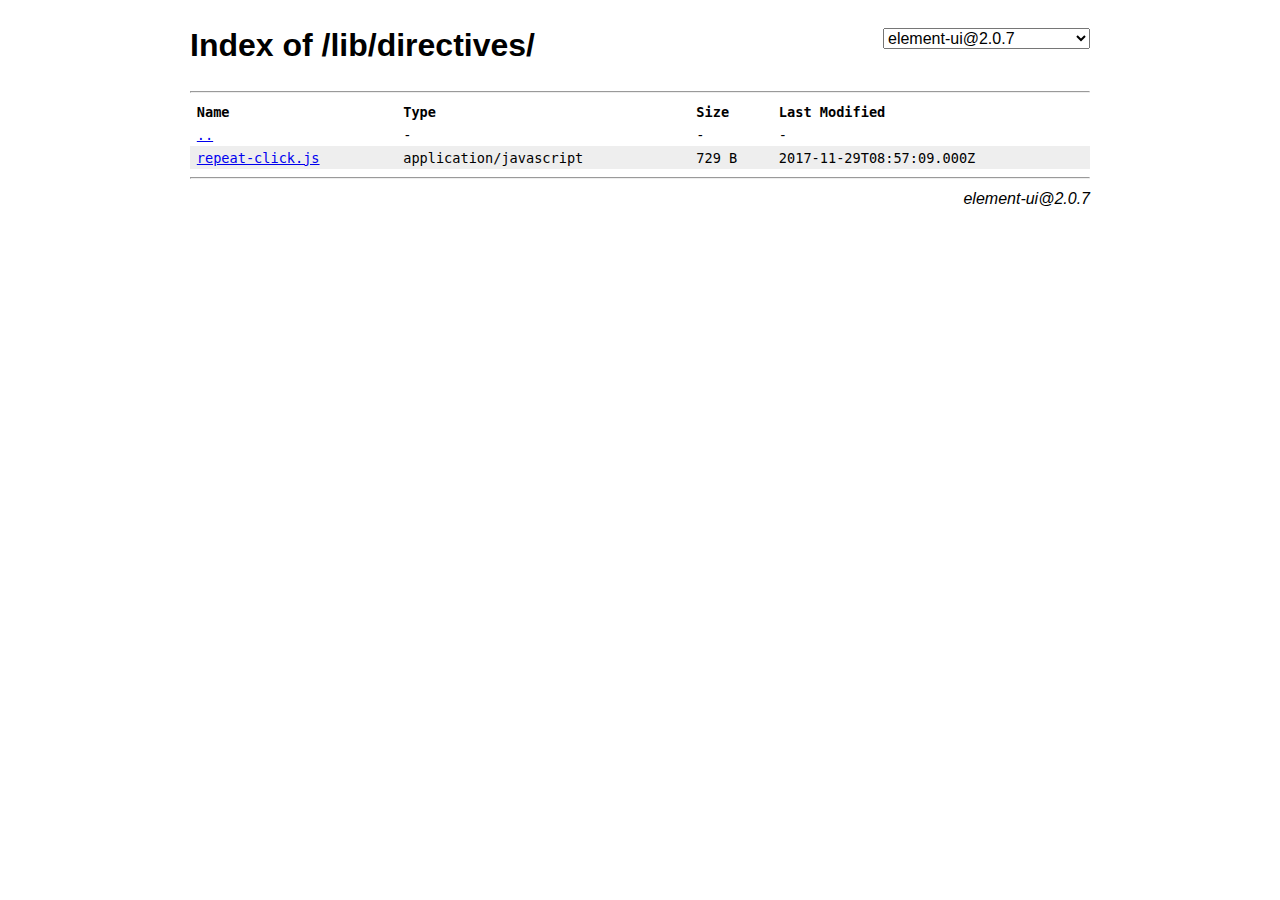
<file: static/js/element-ui/directives/index.html>
<!DOCTYPE html><html><head><meta charset="utf-8"/><title>Index of /lib/directives/</title><style>body{font-size:16px;font-family:-apple-system,BlinkMacSystemFont,"Segoe UI",Roboto,Helvetica,Arial,sans-serif;line-height:1.5;padding:0 10px 5px}table{width:100%;border-collapse:collapse;font:.85em Monaco,monospace}tr.even{background-color:#eee}th{text-align:left}td,th{padding:.25em .5em}.content-wrapper{max-width:900px;margin:0 auto}.version-wrapper{line-height:2.25em;float:right}#version{font-size:1em}address{text-align:right}</style></head><body><div class="content-wrapper"><div class="version-wrapper"><select id="version"><option value="0.1.0">element-ui@0.1.0</option><option value="0.1.1">element-ui@0.1.1</option><option value="0.1.2">element-ui@0.1.2</option><option value="0.1.3">element-ui@0.1.3</option><option value="0.1.4">element-ui@0.1.4</option><option value="0.1.5">element-ui@0.1.5</option><option value="0.1.6">element-ui@0.1.6</option><option value="0.1.7">element-ui@0.1.7</option><option value="0.1.8">element-ui@0.1.8</option><option value="0.1.9">element-ui@0.1.9</option><option value="0.2.0">element-ui@0.2.0</option><option value="0.2.1">element-ui@0.2.1</option><option value="0.2.2">element-ui@0.2.2</option><option value="0.2.3">element-ui@0.2.3</option><option value="0.2.4">element-ui@0.2.4</option><option value="0.2.5">element-ui@0.2.5</option><option value="0.2.6">element-ui@0.2.6</option><option value="1.0.0-rc.1">element-ui@1.0.0-rc.1</option><option value="1.0.0-rc.2">element-ui@1.0.0-rc.2</option><option value="1.0.0-rc.3">element-ui@1.0.0-rc.3</option><option value="1.0.0-rc.4">element-ui@1.0.0-rc.4</option><option value="1.0.0-rc.5">element-ui@1.0.0-rc.5</option><option value="1.0.0-rc.6">element-ui@1.0.0-rc.6</option><option value="1.0.0-rc.7">element-ui@1.0.0-rc.7</option><option value="1.0.0-rc.8">element-ui@1.0.0-rc.8</option><option value="1.0.0-rc.9">element-ui@1.0.0-rc.9</option><option value="1.0.0">element-ui@1.0.0</option><option value="1.0.1">element-ui@1.0.1</option><option value="1.0.2">element-ui@1.0.2</option><option value="1.0.3">element-ui@1.0.3</option><option value="1.0.4">element-ui@1.0.4</option><option value="1.0.5">element-ui@1.0.5</option><option value="1.0.6">element-ui@1.0.6</option><option value="1.0.7">element-ui@1.0.7</option><option value="1.0.8">element-ui@1.0.8</option><option value="1.0.9">element-ui@1.0.9</option><option value="1.1.0">element-ui@1.1.0</option><option value="1.1.1">element-ui@1.1.1</option><option value="1.1.2">element-ui@1.1.2</option><option value="1.1.3">element-ui@1.1.3</option><option value="1.1.4">element-ui@1.1.4</option><option value="1.1.5">element-ui@1.1.5</option><option value="1.1.6">element-ui@1.1.6</option><option value="1.2.0">element-ui@1.2.0</option><option value="1.2.1">element-ui@1.2.1</option><option value="1.2.2">element-ui@1.2.2</option><option value="1.2.3">element-ui@1.2.3</option><option value="1.2.4">element-ui@1.2.4</option><option value="1.2.5">element-ui@1.2.5</option><option value="1.2.6">element-ui@1.2.6</option><option value="1.2.7">element-ui@1.2.7</option><option value="1.2.8">element-ui@1.2.8</option><option value="1.2.9">element-ui@1.2.9</option><option value="1.3.0-beta.2">element-ui@1.3.0-beta.2</option><option value="1.3.0-beta.3">element-ui@1.3.0-beta.3</option><option value="1.3.0">element-ui@1.3.0</option><option value="1.3.1">element-ui@1.3.1</option><option value="1.3.2">element-ui@1.3.2</option><option value="1.3.3">element-ui@1.3.3</option><option value="1.3.4">element-ui@1.3.4</option><option value="1.3.5">element-ui@1.3.5</option><option value="1.3.6">element-ui@1.3.6</option><option value="1.3.7">element-ui@1.3.7</option><option value="1.4.0-beta.1">element-ui@1.4.0-beta.1</option><option value="1.4.0">element-ui@1.4.0</option><option value="1.4.1">element-ui@1.4.1</option><option value="1.4.2">element-ui@1.4.2</option><option value="1.4.3">element-ui@1.4.3</option><option value="1.4.4">element-ui@1.4.4</option><option value="1.4.5">element-ui@1.4.5</option><option value="1.4.6">element-ui@1.4.6</option><option value="1.4.7">element-ui@1.4.7</option><option value="1.4.8">element-ui@1.4.8</option><option value="1.4.9">element-ui@1.4.9</option><option value="1.4.10">element-ui@1.4.10</option><option value="1.4.11">element-ui@1.4.11</option><option value="1.4.12">element-ui@1.4.12</option><option value="2.0.0-alpha.1">element-ui@2.0.0-alpha.1</option><option value="2.0.0-alpha.2">element-ui@2.0.0-alpha.2</option><option value="2.0.0-alpha.3">element-ui@2.0.0-alpha.3</option><option value="2.0.0-beta.1">element-ui@2.0.0-beta.1</option><option value="2.0.0-rc.1">element-ui@2.0.0-rc.1</option><option value="2.0.0">element-ui@2.0.0</option><option value="2.0.1">element-ui@2.0.1</option><option value="2.0.2">element-ui@2.0.2</option><option value="2.0.3">element-ui@2.0.3</option><option value="2.0.4">element-ui@2.0.4</option><option value="2.0.5">element-ui@2.0.5</option><option value="2.0.6">element-ui@2.0.6</option><option selected="" value="2.0.7">element-ui@2.0.7</option></select></div><h1>Index of /lib/directives/</h1><script>
var s = document.getElementById('version'), v = s.value
s.onchange = function () {
  window.location.href = window.location.href.replace('@' + v, '@' + s.value)
}
</script><hr/><table><thead><tr><th>Name</th><th>Type</th><th>Size</th><th>Last Modified</th></tr></thead><tbody><tr class="odd"><td><a title="Parent directory" href="../">..</a></td><td>-</td><td>-</td><td>-</td></tr><tr class="even"><td><a title="repeat-click.js" href="repeat-click.js">repeat-click.js</a></td><td>application/javascript</td><td>729 B</td><td>2017-11-29T08:57:09.000Z</td></tr></tbody></table><hr/><address>element-ui@2.0.7</address></div></body></html>
</file>
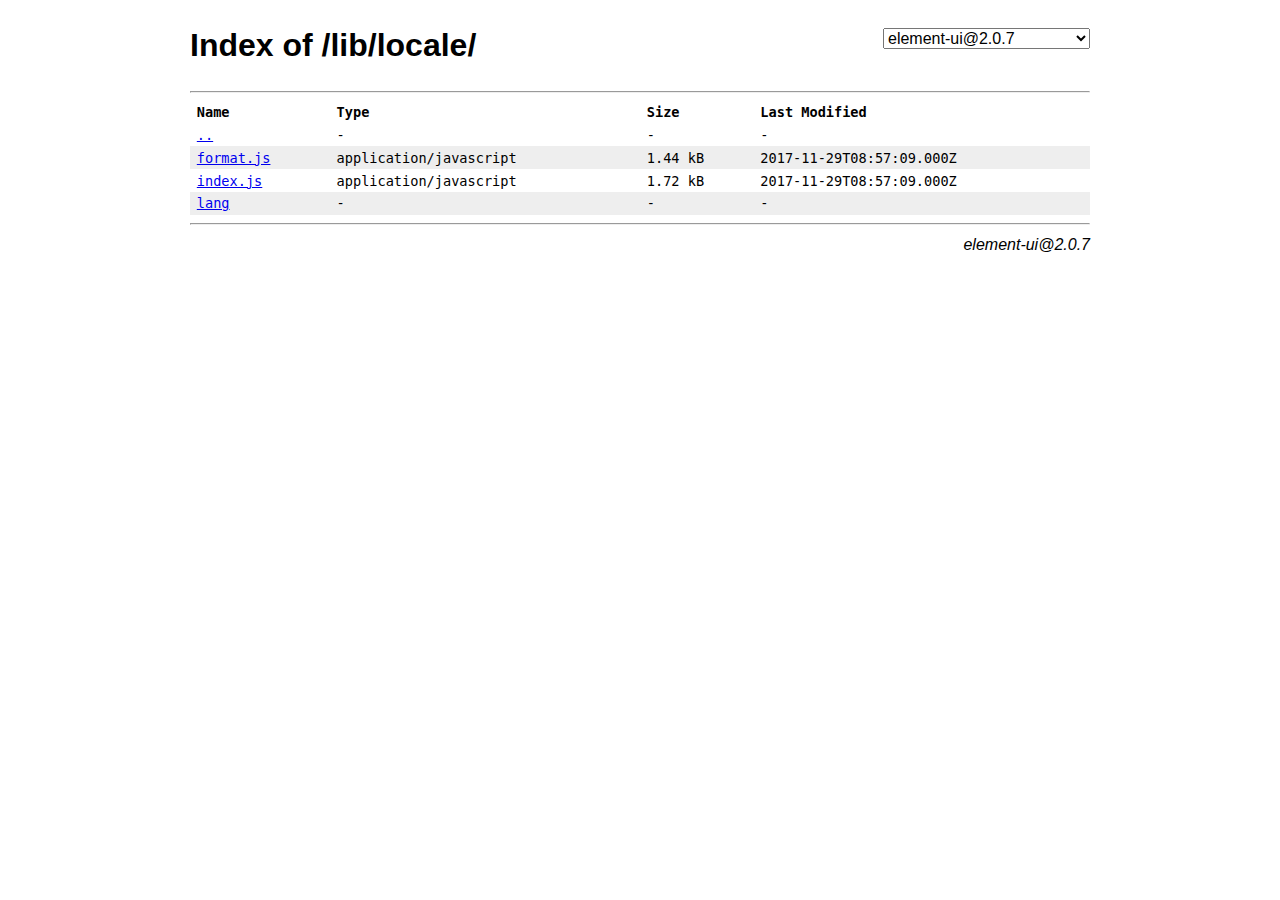
<file: static/js/element-ui/locale/index.html>
<!DOCTYPE html><html><head><meta charset="utf-8"/><title>Index of /lib/locale/</title><style>body{font-size:16px;font-family:-apple-system,BlinkMacSystemFont,"Segoe UI",Roboto,Helvetica,Arial,sans-serif;line-height:1.5;padding:0 10px 5px}table{width:100%;border-collapse:collapse;font:.85em Monaco,monospace}tr.even{background-color:#eee}th{text-align:left}td,th{padding:.25em .5em}.content-wrapper{max-width:900px;margin:0 auto}.version-wrapper{line-height:2.25em;float:right}#version{font-size:1em}address{text-align:right}</style></head><body><div class="content-wrapper"><div class="version-wrapper"><select id="version"><option value="0.1.0">element-ui@0.1.0</option><option value="0.1.1">element-ui@0.1.1</option><option value="0.1.2">element-ui@0.1.2</option><option value="0.1.3">element-ui@0.1.3</option><option value="0.1.4">element-ui@0.1.4</option><option value="0.1.5">element-ui@0.1.5</option><option value="0.1.6">element-ui@0.1.6</option><option value="0.1.7">element-ui@0.1.7</option><option value="0.1.8">element-ui@0.1.8</option><option value="0.1.9">element-ui@0.1.9</option><option value="0.2.0">element-ui@0.2.0</option><option value="0.2.1">element-ui@0.2.1</option><option value="0.2.2">element-ui@0.2.2</option><option value="0.2.3">element-ui@0.2.3</option><option value="0.2.4">element-ui@0.2.4</option><option value="0.2.5">element-ui@0.2.5</option><option value="0.2.6">element-ui@0.2.6</option><option value="1.0.0-rc.1">element-ui@1.0.0-rc.1</option><option value="1.0.0-rc.2">element-ui@1.0.0-rc.2</option><option value="1.0.0-rc.3">element-ui@1.0.0-rc.3</option><option value="1.0.0-rc.4">element-ui@1.0.0-rc.4</option><option value="1.0.0-rc.5">element-ui@1.0.0-rc.5</option><option value="1.0.0-rc.6">element-ui@1.0.0-rc.6</option><option value="1.0.0-rc.7">element-ui@1.0.0-rc.7</option><option value="1.0.0-rc.8">element-ui@1.0.0-rc.8</option><option value="1.0.0-rc.9">element-ui@1.0.0-rc.9</option><option value="1.0.0">element-ui@1.0.0</option><option value="1.0.1">element-ui@1.0.1</option><option value="1.0.2">element-ui@1.0.2</option><option value="1.0.3">element-ui@1.0.3</option><option value="1.0.4">element-ui@1.0.4</option><option value="1.0.5">element-ui@1.0.5</option><option value="1.0.6">element-ui@1.0.6</option><option value="1.0.7">element-ui@1.0.7</option><option value="1.0.8">element-ui@1.0.8</option><option value="1.0.9">element-ui@1.0.9</option><option value="1.1.0">element-ui@1.1.0</option><option value="1.1.1">element-ui@1.1.1</option><option value="1.1.2">element-ui@1.1.2</option><option value="1.1.3">element-ui@1.1.3</option><option value="1.1.4">element-ui@1.1.4</option><option value="1.1.5">element-ui@1.1.5</option><option value="1.1.6">element-ui@1.1.6</option><option value="1.2.0">element-ui@1.2.0</option><option value="1.2.1">element-ui@1.2.1</option><option value="1.2.2">element-ui@1.2.2</option><option value="1.2.3">element-ui@1.2.3</option><option value="1.2.4">element-ui@1.2.4</option><option value="1.2.5">element-ui@1.2.5</option><option value="1.2.6">element-ui@1.2.6</option><option value="1.2.7">element-ui@1.2.7</option><option value="1.2.8">element-ui@1.2.8</option><option value="1.2.9">element-ui@1.2.9</option><option value="1.3.0-beta.2">element-ui@1.3.0-beta.2</option><option value="1.3.0-beta.3">element-ui@1.3.0-beta.3</option><option value="1.3.0">element-ui@1.3.0</option><option value="1.3.1">element-ui@1.3.1</option><option value="1.3.2">element-ui@1.3.2</option><option value="1.3.3">element-ui@1.3.3</option><option value="1.3.4">element-ui@1.3.4</option><option value="1.3.5">element-ui@1.3.5</option><option value="1.3.6">element-ui@1.3.6</option><option value="1.3.7">element-ui@1.3.7</option><option value="1.4.0-beta.1">element-ui@1.4.0-beta.1</option><option value="1.4.0">element-ui@1.4.0</option><option value="1.4.1">element-ui@1.4.1</option><option value="1.4.2">element-ui@1.4.2</option><option value="1.4.3">element-ui@1.4.3</option><option value="1.4.4">element-ui@1.4.4</option><option value="1.4.5">element-ui@1.4.5</option><option value="1.4.6">element-ui@1.4.6</option><option value="1.4.7">element-ui@1.4.7</option><option value="1.4.8">element-ui@1.4.8</option><option value="1.4.9">element-ui@1.4.9</option><option value="1.4.10">element-ui@1.4.10</option><option value="1.4.11">element-ui@1.4.11</option><option value="1.4.12">element-ui@1.4.12</option><option value="2.0.0-alpha.1">element-ui@2.0.0-alpha.1</option><option value="2.0.0-alpha.2">element-ui@2.0.0-alpha.2</option><option value="2.0.0-alpha.3">element-ui@2.0.0-alpha.3</option><option value="2.0.0-beta.1">element-ui@2.0.0-beta.1</option><option value="2.0.0-rc.1">element-ui@2.0.0-rc.1</option><option value="2.0.0">element-ui@2.0.0</option><option value="2.0.1">element-ui@2.0.1</option><option value="2.0.2">element-ui@2.0.2</option><option value="2.0.3">element-ui@2.0.3</option><option value="2.0.4">element-ui@2.0.4</option><option value="2.0.5">element-ui@2.0.5</option><option value="2.0.6">element-ui@2.0.6</option><option selected="" value="2.0.7">element-ui@2.0.7</option></select></div><h1>Index of /lib/locale/</h1><script>
var s = document.getElementById('version'), v = s.value
s.onchange = function () {
  window.location.href = window.location.href.replace('@' + v, '@' + s.value)
}
</script><hr/><table><thead><tr><th>Name</th><th>Type</th><th>Size</th><th>Last Modified</th></tr></thead><tbody><tr class="odd"><td><a title="Parent directory" href="../">..</a></td><td>-</td><td>-</td><td>-</td></tr><tr class="even"><td><a title="format.js" href="format.js">format.js</a></td><td>application/javascript</td><td>1.44 kB</td><td>2017-11-29T08:57:09.000Z</td></tr><tr class="odd"><td><a title="index.js" href="index.js">index.js</a></td><td>application/javascript</td><td>1.72 kB</td><td>2017-11-29T08:57:09.000Z</td></tr><tr class="even"><td><a title="lang" href="lang/">lang</a></td><td>-</td><td>-</td><td>-</td></tr></tbody></table><hr/><address>element-ui@2.0.7</address></div></body></html>
</file>
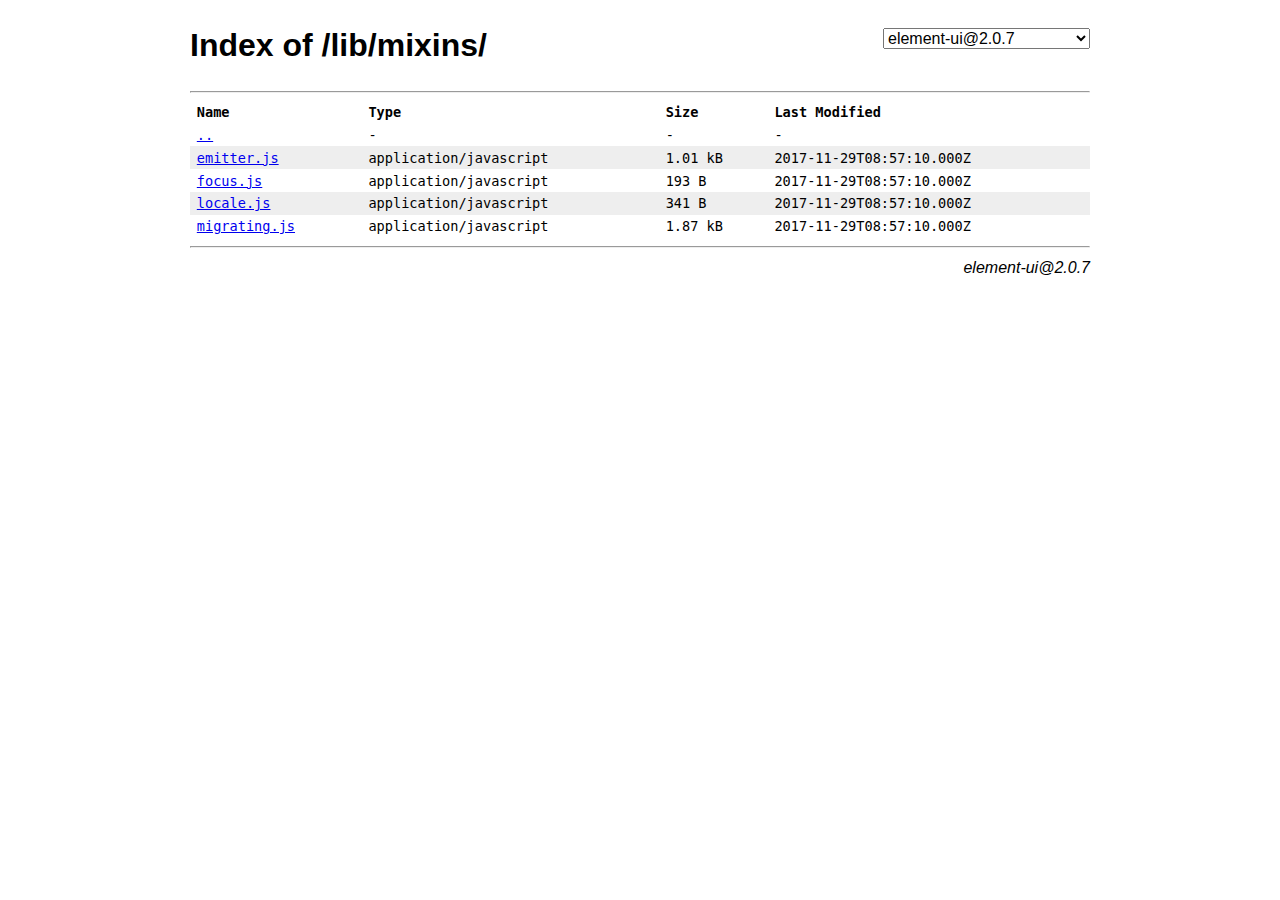
<file: static/js/element-ui/mixins/index.html>
<!DOCTYPE html><html><head><meta charset="utf-8"/><title>Index of /lib/mixins/</title><style>body{font-size:16px;font-family:-apple-system,BlinkMacSystemFont,"Segoe UI",Roboto,Helvetica,Arial,sans-serif;line-height:1.5;padding:0 10px 5px}table{width:100%;border-collapse:collapse;font:.85em Monaco,monospace}tr.even{background-color:#eee}th{text-align:left}td,th{padding:.25em .5em}.content-wrapper{max-width:900px;margin:0 auto}.version-wrapper{line-height:2.25em;float:right}#version{font-size:1em}address{text-align:right}</style></head><body><div class="content-wrapper"><div class="version-wrapper"><select id="version"><option value="0.1.0">element-ui@0.1.0</option><option value="0.1.1">element-ui@0.1.1</option><option value="0.1.2">element-ui@0.1.2</option><option value="0.1.3">element-ui@0.1.3</option><option value="0.1.4">element-ui@0.1.4</option><option value="0.1.5">element-ui@0.1.5</option><option value="0.1.6">element-ui@0.1.6</option><option value="0.1.7">element-ui@0.1.7</option><option value="0.1.8">element-ui@0.1.8</option><option value="0.1.9">element-ui@0.1.9</option><option value="0.2.0">element-ui@0.2.0</option><option value="0.2.1">element-ui@0.2.1</option><option value="0.2.2">element-ui@0.2.2</option><option value="0.2.3">element-ui@0.2.3</option><option value="0.2.4">element-ui@0.2.4</option><option value="0.2.5">element-ui@0.2.5</option><option value="0.2.6">element-ui@0.2.6</option><option value="1.0.0-rc.1">element-ui@1.0.0-rc.1</option><option value="1.0.0-rc.2">element-ui@1.0.0-rc.2</option><option value="1.0.0-rc.3">element-ui@1.0.0-rc.3</option><option value="1.0.0-rc.4">element-ui@1.0.0-rc.4</option><option value="1.0.0-rc.5">element-ui@1.0.0-rc.5</option><option value="1.0.0-rc.6">element-ui@1.0.0-rc.6</option><option value="1.0.0-rc.7">element-ui@1.0.0-rc.7</option><option value="1.0.0-rc.8">element-ui@1.0.0-rc.8</option><option value="1.0.0-rc.9">element-ui@1.0.0-rc.9</option><option value="1.0.0">element-ui@1.0.0</option><option value="1.0.1">element-ui@1.0.1</option><option value="1.0.2">element-ui@1.0.2</option><option value="1.0.3">element-ui@1.0.3</option><option value="1.0.4">element-ui@1.0.4</option><option value="1.0.5">element-ui@1.0.5</option><option value="1.0.6">element-ui@1.0.6</option><option value="1.0.7">element-ui@1.0.7</option><option value="1.0.8">element-ui@1.0.8</option><option value="1.0.9">element-ui@1.0.9</option><option value="1.1.0">element-ui@1.1.0</option><option value="1.1.1">element-ui@1.1.1</option><option value="1.1.2">element-ui@1.1.2</option><option value="1.1.3">element-ui@1.1.3</option><option value="1.1.4">element-ui@1.1.4</option><option value="1.1.5">element-ui@1.1.5</option><option value="1.1.6">element-ui@1.1.6</option><option value="1.2.0">element-ui@1.2.0</option><option value="1.2.1">element-ui@1.2.1</option><option value="1.2.2">element-ui@1.2.2</option><option value="1.2.3">element-ui@1.2.3</option><option value="1.2.4">element-ui@1.2.4</option><option value="1.2.5">element-ui@1.2.5</option><option value="1.2.6">element-ui@1.2.6</option><option value="1.2.7">element-ui@1.2.7</option><option value="1.2.8">element-ui@1.2.8</option><option value="1.2.9">element-ui@1.2.9</option><option value="1.3.0-beta.2">element-ui@1.3.0-beta.2</option><option value="1.3.0-beta.3">element-ui@1.3.0-beta.3</option><option value="1.3.0">element-ui@1.3.0</option><option value="1.3.1">element-ui@1.3.1</option><option value="1.3.2">element-ui@1.3.2</option><option value="1.3.3">element-ui@1.3.3</option><option value="1.3.4">element-ui@1.3.4</option><option value="1.3.5">element-ui@1.3.5</option><option value="1.3.6">element-ui@1.3.6</option><option value="1.3.7">element-ui@1.3.7</option><option value="1.4.0-beta.1">element-ui@1.4.0-beta.1</option><option value="1.4.0">element-ui@1.4.0</option><option value="1.4.1">element-ui@1.4.1</option><option value="1.4.2">element-ui@1.4.2</option><option value="1.4.3">element-ui@1.4.3</option><option value="1.4.4">element-ui@1.4.4</option><option value="1.4.5">element-ui@1.4.5</option><option value="1.4.6">element-ui@1.4.6</option><option value="1.4.7">element-ui@1.4.7</option><option value="1.4.8">element-ui@1.4.8</option><option value="1.4.9">element-ui@1.4.9</option><option value="1.4.10">element-ui@1.4.10</option><option value="1.4.11">element-ui@1.4.11</option><option value="1.4.12">element-ui@1.4.12</option><option value="2.0.0-alpha.1">element-ui@2.0.0-alpha.1</option><option value="2.0.0-alpha.2">element-ui@2.0.0-alpha.2</option><option value="2.0.0-alpha.3">element-ui@2.0.0-alpha.3</option><option value="2.0.0-beta.1">element-ui@2.0.0-beta.1</option><option value="2.0.0-rc.1">element-ui@2.0.0-rc.1</option><option value="2.0.0">element-ui@2.0.0</option><option value="2.0.1">element-ui@2.0.1</option><option value="2.0.2">element-ui@2.0.2</option><option value="2.0.3">element-ui@2.0.3</option><option value="2.0.4">element-ui@2.0.4</option><option value="2.0.5">element-ui@2.0.5</option><option value="2.0.6">element-ui@2.0.6</option><option selected="" value="2.0.7">element-ui@2.0.7</option></select></div><h1>Index of /lib/mixins/</h1><script>
var s = document.getElementById('version'), v = s.value
s.onchange = function () {
  window.location.href = window.location.href.replace('@' + v, '@' + s.value)
}
</script><hr/><table><thead><tr><th>Name</th><th>Type</th><th>Size</th><th>Last Modified</th></tr></thead><tbody><tr class="odd"><td><a title="Parent directory" href="../">..</a></td><td>-</td><td>-</td><td>-</td></tr><tr class="even"><td><a title="emitter.js" href="emitter.js">emitter.js</a></td><td>application/javascript</td><td>1.01 kB</td><td>2017-11-29T08:57:10.000Z</td></tr><tr class="odd"><td><a title="focus.js" href="focus.js">focus.js</a></td><td>application/javascript</td><td>193 B</td><td>2017-11-29T08:57:10.000Z</td></tr><tr class="even"><td><a title="locale.js" href="locale.js">locale.js</a></td><td>application/javascript</td><td>341 B</td><td>2017-11-29T08:57:10.000Z</td></tr><tr class="odd"><td><a title="migrating.js" href="migrating.js">migrating.js</a></td><td>application/javascript</td><td>1.87 kB</td><td>2017-11-29T08:57:10.000Z</td></tr></tbody></table><hr/><address>element-ui@2.0.7</address></div></body></html>
</file>
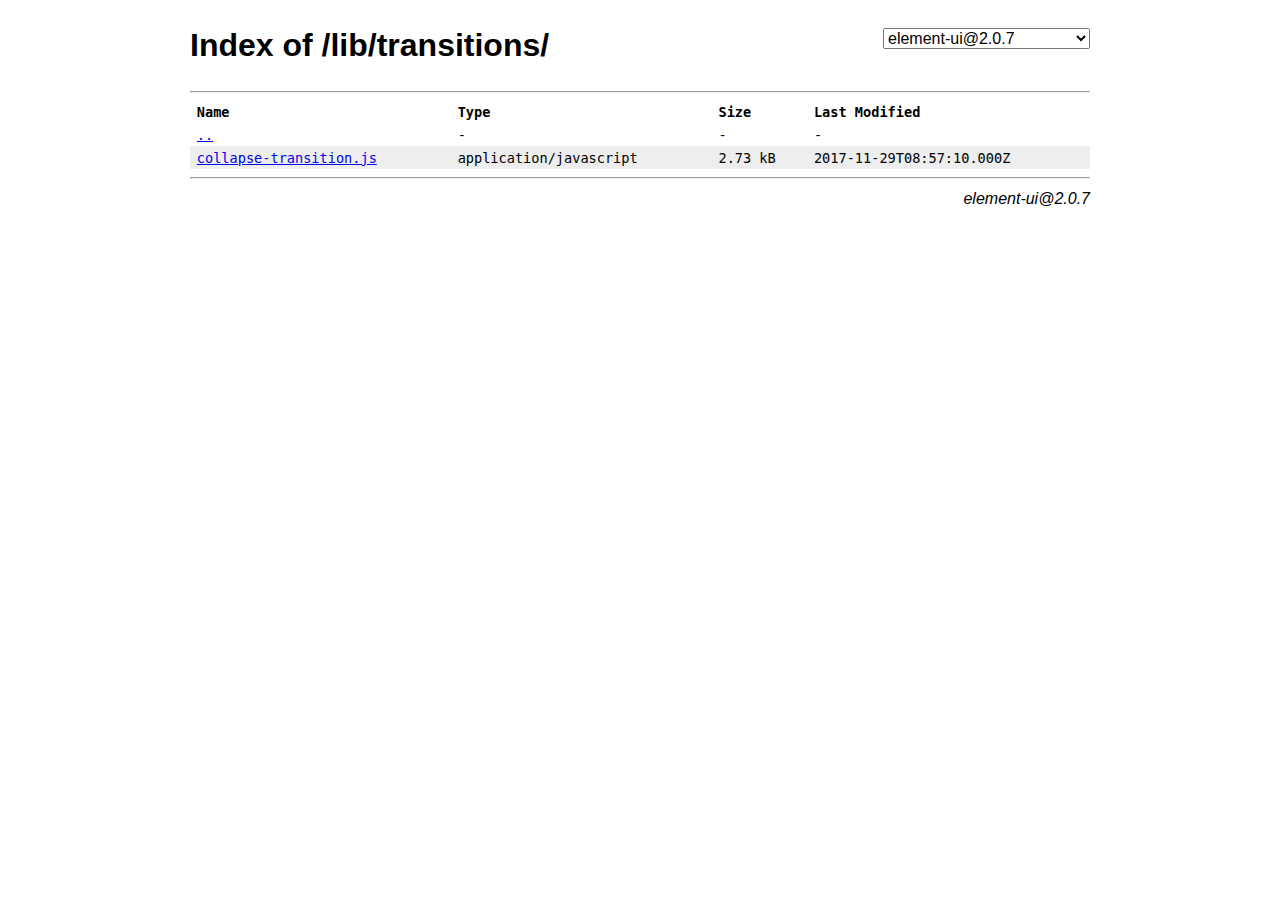
<file: static/js/element-ui/transitions/index.html>
<!DOCTYPE html><html><head><meta charset="utf-8"/><title>Index of /lib/transitions/</title><style>body{font-size:16px;font-family:-apple-system,BlinkMacSystemFont,"Segoe UI",Roboto,Helvetica,Arial,sans-serif;line-height:1.5;padding:0 10px 5px}table{width:100%;border-collapse:collapse;font:.85em Monaco,monospace}tr.even{background-color:#eee}th{text-align:left}td,th{padding:.25em .5em}.content-wrapper{max-width:900px;margin:0 auto}.version-wrapper{line-height:2.25em;float:right}#version{font-size:1em}address{text-align:right}</style></head><body><div class="content-wrapper"><div class="version-wrapper"><select id="version"><option value="0.1.0">element-ui@0.1.0</option><option value="0.1.1">element-ui@0.1.1</option><option value="0.1.2">element-ui@0.1.2</option><option value="0.1.3">element-ui@0.1.3</option><option value="0.1.4">element-ui@0.1.4</option><option value="0.1.5">element-ui@0.1.5</option><option value="0.1.6">element-ui@0.1.6</option><option value="0.1.7">element-ui@0.1.7</option><option value="0.1.8">element-ui@0.1.8</option><option value="0.1.9">element-ui@0.1.9</option><option value="0.2.0">element-ui@0.2.0</option><option value="0.2.1">element-ui@0.2.1</option><option value="0.2.2">element-ui@0.2.2</option><option value="0.2.3">element-ui@0.2.3</option><option value="0.2.4">element-ui@0.2.4</option><option value="0.2.5">element-ui@0.2.5</option><option value="0.2.6">element-ui@0.2.6</option><option value="1.0.0-rc.1">element-ui@1.0.0-rc.1</option><option value="1.0.0-rc.2">element-ui@1.0.0-rc.2</option><option value="1.0.0-rc.3">element-ui@1.0.0-rc.3</option><option value="1.0.0-rc.4">element-ui@1.0.0-rc.4</option><option value="1.0.0-rc.5">element-ui@1.0.0-rc.5</option><option value="1.0.0-rc.6">element-ui@1.0.0-rc.6</option><option value="1.0.0-rc.7">element-ui@1.0.0-rc.7</option><option value="1.0.0-rc.8">element-ui@1.0.0-rc.8</option><option value="1.0.0-rc.9">element-ui@1.0.0-rc.9</option><option value="1.0.0">element-ui@1.0.0</option><option value="1.0.1">element-ui@1.0.1</option><option value="1.0.2">element-ui@1.0.2</option><option value="1.0.3">element-ui@1.0.3</option><option value="1.0.4">element-ui@1.0.4</option><option value="1.0.5">element-ui@1.0.5</option><option value="1.0.6">element-ui@1.0.6</option><option value="1.0.7">element-ui@1.0.7</option><option value="1.0.8">element-ui@1.0.8</option><option value="1.0.9">element-ui@1.0.9</option><option value="1.1.0">element-ui@1.1.0</option><option value="1.1.1">element-ui@1.1.1</option><option value="1.1.2">element-ui@1.1.2</option><option value="1.1.3">element-ui@1.1.3</option><option value="1.1.4">element-ui@1.1.4</option><option value="1.1.5">element-ui@1.1.5</option><option value="1.1.6">element-ui@1.1.6</option><option value="1.2.0">element-ui@1.2.0</option><option value="1.2.1">element-ui@1.2.1</option><option value="1.2.2">element-ui@1.2.2</option><option value="1.2.3">element-ui@1.2.3</option><option value="1.2.4">element-ui@1.2.4</option><option value="1.2.5">element-ui@1.2.5</option><option value="1.2.6">element-ui@1.2.6</option><option value="1.2.7">element-ui@1.2.7</option><option value="1.2.8">element-ui@1.2.8</option><option value="1.2.9">element-ui@1.2.9</option><option value="1.3.0-beta.2">element-ui@1.3.0-beta.2</option><option value="1.3.0-beta.3">element-ui@1.3.0-beta.3</option><option value="1.3.0">element-ui@1.3.0</option><option value="1.3.1">element-ui@1.3.1</option><option value="1.3.2">element-ui@1.3.2</option><option value="1.3.3">element-ui@1.3.3</option><option value="1.3.4">element-ui@1.3.4</option><option value="1.3.5">element-ui@1.3.5</option><option value="1.3.6">element-ui@1.3.6</option><option value="1.3.7">element-ui@1.3.7</option><option value="1.4.0-beta.1">element-ui@1.4.0-beta.1</option><option value="1.4.0">element-ui@1.4.0</option><option value="1.4.1">element-ui@1.4.1</option><option value="1.4.2">element-ui@1.4.2</option><option value="1.4.3">element-ui@1.4.3</option><option value="1.4.4">element-ui@1.4.4</option><option value="1.4.5">element-ui@1.4.5</option><option value="1.4.6">element-ui@1.4.6</option><option value="1.4.7">element-ui@1.4.7</option><option value="1.4.8">element-ui@1.4.8</option><option value="1.4.9">element-ui@1.4.9</option><option value="1.4.10">element-ui@1.4.10</option><option value="1.4.11">element-ui@1.4.11</option><option value="1.4.12">element-ui@1.4.12</option><option value="2.0.0-alpha.1">element-ui@2.0.0-alpha.1</option><option value="2.0.0-alpha.2">element-ui@2.0.0-alpha.2</option><option value="2.0.0-alpha.3">element-ui@2.0.0-alpha.3</option><option value="2.0.0-beta.1">element-ui@2.0.0-beta.1</option><option value="2.0.0-rc.1">element-ui@2.0.0-rc.1</option><option value="2.0.0">element-ui@2.0.0</option><option value="2.0.1">element-ui@2.0.1</option><option value="2.0.2">element-ui@2.0.2</option><option value="2.0.3">element-ui@2.0.3</option><option value="2.0.4">element-ui@2.0.4</option><option value="2.0.5">element-ui@2.0.5</option><option value="2.0.6">element-ui@2.0.6</option><option selected="" value="2.0.7">element-ui@2.0.7</option></select></div><h1>Index of /lib/transitions/</h1><script>
var s = document.getElementById('version'), v = s.value
s.onchange = function () {
  window.location.href = window.location.href.replace('@' + v, '@' + s.value)
}
</script><hr/><table><thead><tr><th>Name</th><th>Type</th><th>Size</th><th>Last Modified</th></tr></thead><tbody><tr class="odd"><td><a title="Parent directory" href="../">..</a></td><td>-</td><td>-</td><td>-</td></tr><tr class="even"><td><a title="collapse-transition.js" href="collapse-transition.js">collapse-transition.js</a></td><td>application/javascript</td><td>2.73 kB</td><td>2017-11-29T08:57:10.000Z</td></tr></tbody></table><hr/><address>element-ui@2.0.7</address></div></body></html>
</file>
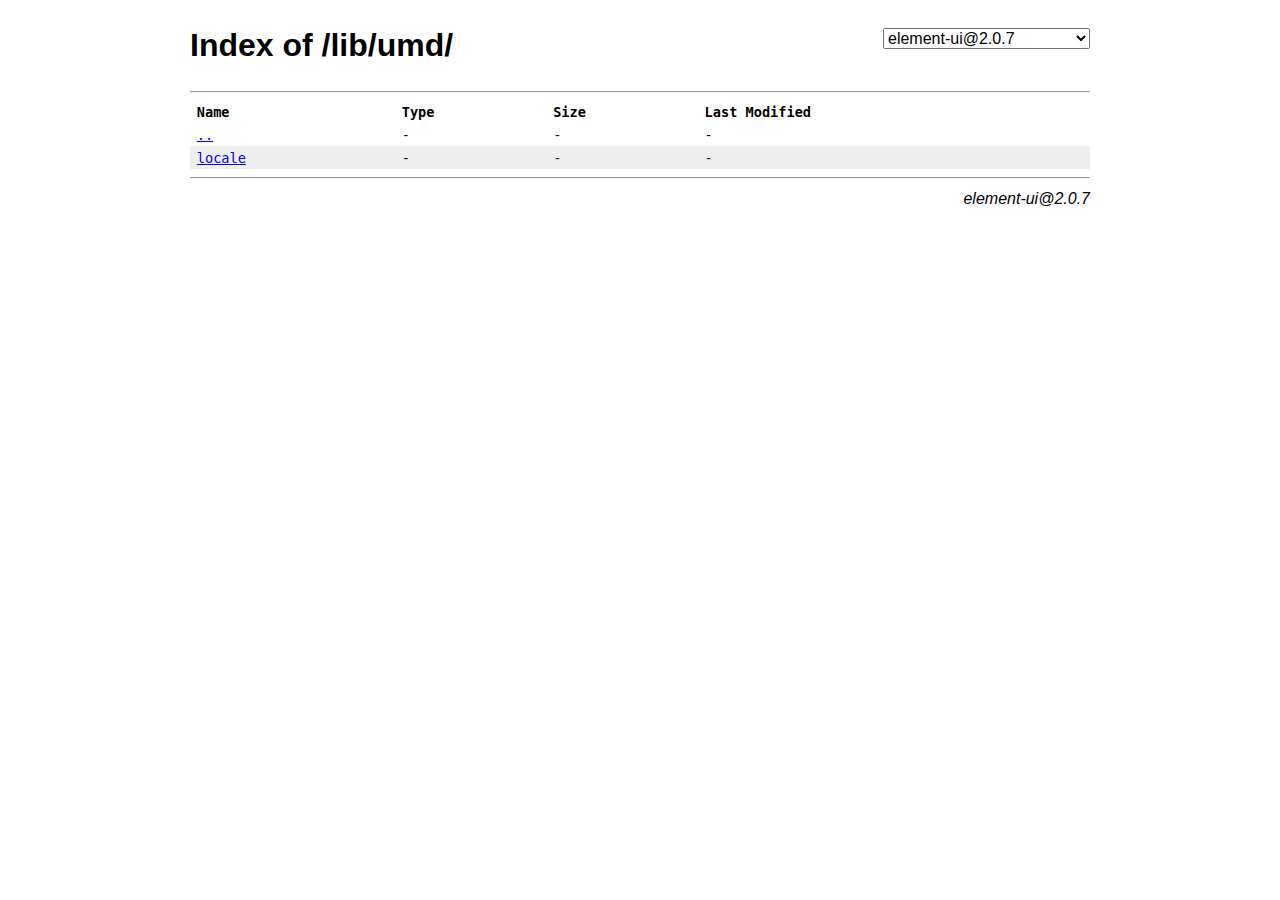
<file: static/js/element-ui/umd/index.html>
<!DOCTYPE html><html><head><meta charset="utf-8"/><title>Index of /lib/umd/</title><style>body{font-size:16px;font-family:-apple-system,BlinkMacSystemFont,"Segoe UI",Roboto,Helvetica,Arial,sans-serif;line-height:1.5;padding:0 10px 5px}table{width:100%;border-collapse:collapse;font:.85em Monaco,monospace}tr.even{background-color:#eee}th{text-align:left}td,th{padding:.25em .5em}.content-wrapper{max-width:900px;margin:0 auto}.version-wrapper{line-height:2.25em;float:right}#version{font-size:1em}address{text-align:right}</style></head><body><div class="content-wrapper"><div class="version-wrapper"><select id="version"><option value="0.1.0">element-ui@0.1.0</option><option value="0.1.1">element-ui@0.1.1</option><option value="0.1.2">element-ui@0.1.2</option><option value="0.1.3">element-ui@0.1.3</option><option value="0.1.4">element-ui@0.1.4</option><option value="0.1.5">element-ui@0.1.5</option><option value="0.1.6">element-ui@0.1.6</option><option value="0.1.7">element-ui@0.1.7</option><option value="0.1.8">element-ui@0.1.8</option><option value="0.1.9">element-ui@0.1.9</option><option value="0.2.0">element-ui@0.2.0</option><option value="0.2.1">element-ui@0.2.1</option><option value="0.2.2">element-ui@0.2.2</option><option value="0.2.3">element-ui@0.2.3</option><option value="0.2.4">element-ui@0.2.4</option><option value="0.2.5">element-ui@0.2.5</option><option value="0.2.6">element-ui@0.2.6</option><option value="1.0.0-rc.1">element-ui@1.0.0-rc.1</option><option value="1.0.0-rc.2">element-ui@1.0.0-rc.2</option><option value="1.0.0-rc.3">element-ui@1.0.0-rc.3</option><option value="1.0.0-rc.4">element-ui@1.0.0-rc.4</option><option value="1.0.0-rc.5">element-ui@1.0.0-rc.5</option><option value="1.0.0-rc.6">element-ui@1.0.0-rc.6</option><option value="1.0.0-rc.7">element-ui@1.0.0-rc.7</option><option value="1.0.0-rc.8">element-ui@1.0.0-rc.8</option><option value="1.0.0-rc.9">element-ui@1.0.0-rc.9</option><option value="1.0.0">element-ui@1.0.0</option><option value="1.0.1">element-ui@1.0.1</option><option value="1.0.2">element-ui@1.0.2</option><option value="1.0.3">element-ui@1.0.3</option><option value="1.0.4">element-ui@1.0.4</option><option value="1.0.5">element-ui@1.0.5</option><option value="1.0.6">element-ui@1.0.6</option><option value="1.0.7">element-ui@1.0.7</option><option value="1.0.8">element-ui@1.0.8</option><option value="1.0.9">element-ui@1.0.9</option><option value="1.1.0">element-ui@1.1.0</option><option value="1.1.1">element-ui@1.1.1</option><option value="1.1.2">element-ui@1.1.2</option><option value="1.1.3">element-ui@1.1.3</option><option value="1.1.4">element-ui@1.1.4</option><option value="1.1.5">element-ui@1.1.5</option><option value="1.1.6">element-ui@1.1.6</option><option value="1.2.0">element-ui@1.2.0</option><option value="1.2.1">element-ui@1.2.1</option><option value="1.2.2">element-ui@1.2.2</option><option value="1.2.3">element-ui@1.2.3</option><option value="1.2.4">element-ui@1.2.4</option><option value="1.2.5">element-ui@1.2.5</option><option value="1.2.6">element-ui@1.2.6</option><option value="1.2.7">element-ui@1.2.7</option><option value="1.2.8">element-ui@1.2.8</option><option value="1.2.9">element-ui@1.2.9</option><option value="1.3.0-beta.2">element-ui@1.3.0-beta.2</option><option value="1.3.0-beta.3">element-ui@1.3.0-beta.3</option><option value="1.3.0">element-ui@1.3.0</option><option value="1.3.1">element-ui@1.3.1</option><option value="1.3.2">element-ui@1.3.2</option><option value="1.3.3">element-ui@1.3.3</option><option value="1.3.4">element-ui@1.3.4</option><option value="1.3.5">element-ui@1.3.5</option><option value="1.3.6">element-ui@1.3.6</option><option value="1.3.7">element-ui@1.3.7</option><option value="1.4.0-beta.1">element-ui@1.4.0-beta.1</option><option value="1.4.0">element-ui@1.4.0</option><option value="1.4.1">element-ui@1.4.1</option><option value="1.4.2">element-ui@1.4.2</option><option value="1.4.3">element-ui@1.4.3</option><option value="1.4.4">element-ui@1.4.4</option><option value="1.4.5">element-ui@1.4.5</option><option value="1.4.6">element-ui@1.4.6</option><option value="1.4.7">element-ui@1.4.7</option><option value="1.4.8">element-ui@1.4.8</option><option value="1.4.9">element-ui@1.4.9</option><option value="1.4.10">element-ui@1.4.10</option><option value="1.4.11">element-ui@1.4.11</option><option value="1.4.12">element-ui@1.4.12</option><option value="2.0.0-alpha.1">element-ui@2.0.0-alpha.1</option><option value="2.0.0-alpha.2">element-ui@2.0.0-alpha.2</option><option value="2.0.0-alpha.3">element-ui@2.0.0-alpha.3</option><option value="2.0.0-beta.1">element-ui@2.0.0-beta.1</option><option value="2.0.0-rc.1">element-ui@2.0.0-rc.1</option><option value="2.0.0">element-ui@2.0.0</option><option value="2.0.1">element-ui@2.0.1</option><option value="2.0.2">element-ui@2.0.2</option><option value="2.0.3">element-ui@2.0.3</option><option value="2.0.4">element-ui@2.0.4</option><option value="2.0.5">element-ui@2.0.5</option><option value="2.0.6">element-ui@2.0.6</option><option selected="" value="2.0.7">element-ui@2.0.7</option></select></div><h1>Index of /lib/umd/</h1><script>
var s = document.getElementById('version'), v = s.value
s.onchange = function () {
  window.location.href = window.location.href.replace('@' + v, '@' + s.value)
}
</script><hr/><table><thead><tr><th>Name</th><th>Type</th><th>Size</th><th>Last Modified</th></tr></thead><tbody><tr class="odd"><td><a title="Parent directory" href="../">..</a></td><td>-</td><td>-</td><td>-</td></tr><tr class="even"><td><a title="locale" href="locale/">locale</a></td><td>-</td><td>-</td><td>-</td></tr></tbody></table><hr/><address>element-ui@2.0.7</address></div></body></html>
</file>
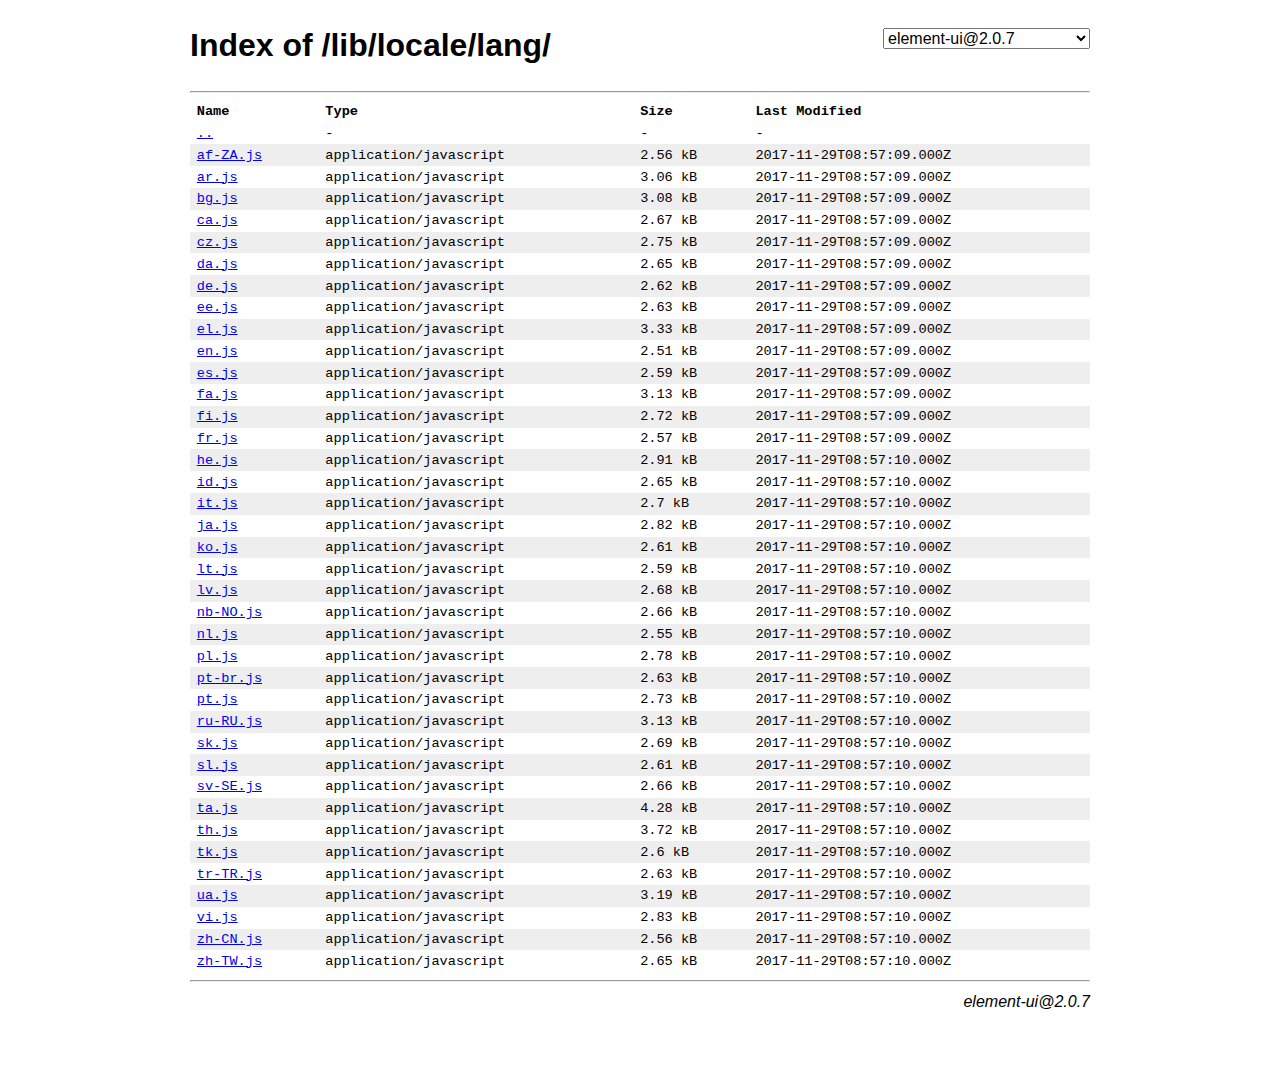
<file: static/js/element-ui/locale/lang/index.html>
<!DOCTYPE html><html><head><meta charset="utf-8"/><title>Index of /lib/locale/lang/</title><style>body{font-size:16px;font-family:-apple-system,BlinkMacSystemFont,"Segoe UI",Roboto,Helvetica,Arial,sans-serif;line-height:1.5;padding:0 10px 5px}table{width:100%;border-collapse:collapse;font:.85em Monaco,monospace}tr.even{background-color:#eee}th{text-align:left}td,th{padding:.25em .5em}.content-wrapper{max-width:900px;margin:0 auto}.version-wrapper{line-height:2.25em;float:right}#version{font-size:1em}address{text-align:right}</style></head><body><div class="content-wrapper"><div class="version-wrapper"><select id="version"><option value="0.1.0">element-ui@0.1.0</option><option value="0.1.1">element-ui@0.1.1</option><option value="0.1.2">element-ui@0.1.2</option><option value="0.1.3">element-ui@0.1.3</option><option value="0.1.4">element-ui@0.1.4</option><option value="0.1.5">element-ui@0.1.5</option><option value="0.1.6">element-ui@0.1.6</option><option value="0.1.7">element-ui@0.1.7</option><option value="0.1.8">element-ui@0.1.8</option><option value="0.1.9">element-ui@0.1.9</option><option value="0.2.0">element-ui@0.2.0</option><option value="0.2.1">element-ui@0.2.1</option><option value="0.2.2">element-ui@0.2.2</option><option value="0.2.3">element-ui@0.2.3</option><option value="0.2.4">element-ui@0.2.4</option><option value="0.2.5">element-ui@0.2.5</option><option value="0.2.6">element-ui@0.2.6</option><option value="1.0.0-rc.1">element-ui@1.0.0-rc.1</option><option value="1.0.0-rc.2">element-ui@1.0.0-rc.2</option><option value="1.0.0-rc.3">element-ui@1.0.0-rc.3</option><option value="1.0.0-rc.4">element-ui@1.0.0-rc.4</option><option value="1.0.0-rc.5">element-ui@1.0.0-rc.5</option><option value="1.0.0-rc.6">element-ui@1.0.0-rc.6</option><option value="1.0.0-rc.7">element-ui@1.0.0-rc.7</option><option value="1.0.0-rc.8">element-ui@1.0.0-rc.8</option><option value="1.0.0-rc.9">element-ui@1.0.0-rc.9</option><option value="1.0.0">element-ui@1.0.0</option><option value="1.0.1">element-ui@1.0.1</option><option value="1.0.2">element-ui@1.0.2</option><option value="1.0.3">element-ui@1.0.3</option><option value="1.0.4">element-ui@1.0.4</option><option value="1.0.5">element-ui@1.0.5</option><option value="1.0.6">element-ui@1.0.6</option><option value="1.0.7">element-ui@1.0.7</option><option value="1.0.8">element-ui@1.0.8</option><option value="1.0.9">element-ui@1.0.9</option><option value="1.1.0">element-ui@1.1.0</option><option value="1.1.1">element-ui@1.1.1</option><option value="1.1.2">element-ui@1.1.2</option><option value="1.1.3">element-ui@1.1.3</option><option value="1.1.4">element-ui@1.1.4</option><option value="1.1.5">element-ui@1.1.5</option><option value="1.1.6">element-ui@1.1.6</option><option value="1.2.0">element-ui@1.2.0</option><option value="1.2.1">element-ui@1.2.1</option><option value="1.2.2">element-ui@1.2.2</option><option value="1.2.3">element-ui@1.2.3</option><option value="1.2.4">element-ui@1.2.4</option><option value="1.2.5">element-ui@1.2.5</option><option value="1.2.6">element-ui@1.2.6</option><option value="1.2.7">element-ui@1.2.7</option><option value="1.2.8">element-ui@1.2.8</option><option value="1.2.9">element-ui@1.2.9</option><option value="1.3.0-beta.2">element-ui@1.3.0-beta.2</option><option value="1.3.0-beta.3">element-ui@1.3.0-beta.3</option><option value="1.3.0">element-ui@1.3.0</option><option value="1.3.1">element-ui@1.3.1</option><option value="1.3.2">element-ui@1.3.2</option><option value="1.3.3">element-ui@1.3.3</option><option value="1.3.4">element-ui@1.3.4</option><option value="1.3.5">element-ui@1.3.5</option><option value="1.3.6">element-ui@1.3.6</option><option value="1.3.7">element-ui@1.3.7</option><option value="1.4.0-beta.1">element-ui@1.4.0-beta.1</option><option value="1.4.0">element-ui@1.4.0</option><option value="1.4.1">element-ui@1.4.1</option><option value="1.4.2">element-ui@1.4.2</option><option value="1.4.3">element-ui@1.4.3</option><option value="1.4.4">element-ui@1.4.4</option><option value="1.4.5">element-ui@1.4.5</option><option value="1.4.6">element-ui@1.4.6</option><option value="1.4.7">element-ui@1.4.7</option><option value="1.4.8">element-ui@1.4.8</option><option value="1.4.9">element-ui@1.4.9</option><option value="1.4.10">element-ui@1.4.10</option><option value="1.4.11">element-ui@1.4.11</option><option value="1.4.12">element-ui@1.4.12</option><option value="2.0.0-alpha.1">element-ui@2.0.0-alpha.1</option><option value="2.0.0-alpha.2">element-ui@2.0.0-alpha.2</option><option value="2.0.0-alpha.3">element-ui@2.0.0-alpha.3</option><option value="2.0.0-beta.1">element-ui@2.0.0-beta.1</option><option value="2.0.0-rc.1">element-ui@2.0.0-rc.1</option><option value="2.0.0">element-ui@2.0.0</option><option value="2.0.1">element-ui@2.0.1</option><option value="2.0.2">element-ui@2.0.2</option><option value="2.0.3">element-ui@2.0.3</option><option value="2.0.4">element-ui@2.0.4</option><option value="2.0.5">element-ui@2.0.5</option><option value="2.0.6">element-ui@2.0.6</option><option selected="" value="2.0.7">element-ui@2.0.7</option></select></div><h1>Index of /lib/locale/lang/</h1><script>
var s = document.getElementById('version'), v = s.value
s.onchange = function () {
  window.location.href = window.location.href.replace('@' + v, '@' + s.value)
}
</script><hr/><table><thead><tr><th>Name</th><th>Type</th><th>Size</th><th>Last Modified</th></tr></thead><tbody><tr class="odd"><td><a title="Parent directory" href="../">..</a></td><td>-</td><td>-</td><td>-</td></tr><tr class="even"><td><a title="af-ZA.js" href="af-ZA.js">af-ZA.js</a></td><td>application/javascript</td><td>2.56 kB</td><td>2017-11-29T08:57:09.000Z</td></tr><tr class="odd"><td><a title="ar.js" href="ar.js">ar.js</a></td><td>application/javascript</td><td>3.06 kB</td><td>2017-11-29T08:57:09.000Z</td></tr><tr class="even"><td><a title="bg.js" href="bg.js">bg.js</a></td><td>application/javascript</td><td>3.08 kB</td><td>2017-11-29T08:57:09.000Z</td></tr><tr class="odd"><td><a title="ca.js" href="ca.js">ca.js</a></td><td>application/javascript</td><td>2.67 kB</td><td>2017-11-29T08:57:09.000Z</td></tr><tr class="even"><td><a title="cz.js" href="cz.js">cz.js</a></td><td>application/javascript</td><td>2.75 kB</td><td>2017-11-29T08:57:09.000Z</td></tr><tr class="odd"><td><a title="da.js" href="da.js">da.js</a></td><td>application/javascript</td><td>2.65 kB</td><td>2017-11-29T08:57:09.000Z</td></tr><tr class="even"><td><a title="de.js" href="de.js">de.js</a></td><td>application/javascript</td><td>2.62 kB</td><td>2017-11-29T08:57:09.000Z</td></tr><tr class="odd"><td><a title="ee.js" href="ee.js">ee.js</a></td><td>application/javascript</td><td>2.63 kB</td><td>2017-11-29T08:57:09.000Z</td></tr><tr class="even"><td><a title="el.js" href="el.js">el.js</a></td><td>application/javascript</td><td>3.33 kB</td><td>2017-11-29T08:57:09.000Z</td></tr><tr class="odd"><td><a title="en.js" href="en.js">en.js</a></td><td>application/javascript</td><td>2.51 kB</td><td>2017-11-29T08:57:09.000Z</td></tr><tr class="even"><td><a title="es.js" href="es.js">es.js</a></td><td>application/javascript</td><td>2.59 kB</td><td>2017-11-29T08:57:09.000Z</td></tr><tr class="odd"><td><a title="fa.js" href="fa.js">fa.js</a></td><td>application/javascript</td><td>3.13 kB</td><td>2017-11-29T08:57:09.000Z</td></tr><tr class="even"><td><a title="fi.js" href="fi.js">fi.js</a></td><td>application/javascript</td><td>2.72 kB</td><td>2017-11-29T08:57:09.000Z</td></tr><tr class="odd"><td><a title="fr.js" href="fr.js">fr.js</a></td><td>application/javascript</td><td>2.57 kB</td><td>2017-11-29T08:57:09.000Z</td></tr><tr class="even"><td><a title="he.js" href="he.js">he.js</a></td><td>application/javascript</td><td>2.91 kB</td><td>2017-11-29T08:57:10.000Z</td></tr><tr class="odd"><td><a title="id.js" href="id.js">id.js</a></td><td>application/javascript</td><td>2.65 kB</td><td>2017-11-29T08:57:10.000Z</td></tr><tr class="even"><td><a title="it.js" href="it.js">it.js</a></td><td>application/javascript</td><td>2.7 kB</td><td>2017-11-29T08:57:10.000Z</td></tr><tr class="odd"><td><a title="ja.js" href="ja.js">ja.js</a></td><td>application/javascript</td><td>2.82 kB</td><td>2017-11-29T08:57:10.000Z</td></tr><tr class="even"><td><a title="ko.js" href="ko.js">ko.js</a></td><td>application/javascript</td><td>2.61 kB</td><td>2017-11-29T08:57:10.000Z</td></tr><tr class="odd"><td><a title="lt.js" href="lt.js">lt.js</a></td><td>application/javascript</td><td>2.59 kB</td><td>2017-11-29T08:57:10.000Z</td></tr><tr class="even"><td><a title="lv.js" href="lv.js">lv.js</a></td><td>application/javascript</td><td>2.68 kB</td><td>2017-11-29T08:57:10.000Z</td></tr><tr class="odd"><td><a title="nb-NO.js" href="nb-NO.js">nb-NO.js</a></td><td>application/javascript</td><td>2.66 kB</td><td>2017-11-29T08:57:10.000Z</td></tr><tr class="even"><td><a title="nl.js" href="nl.js">nl.js</a></td><td>application/javascript</td><td>2.55 kB</td><td>2017-11-29T08:57:10.000Z</td></tr><tr class="odd"><td><a title="pl.js" href="pl.js">pl.js</a></td><td>application/javascript</td><td>2.78 kB</td><td>2017-11-29T08:57:10.000Z</td></tr><tr class="even"><td><a title="pt-br.js" href="pt-br.js">pt-br.js</a></td><td>application/javascript</td><td>2.63 kB</td><td>2017-11-29T08:57:10.000Z</td></tr><tr class="odd"><td><a title="pt.js" href="pt.js">pt.js</a></td><td>application/javascript</td><td>2.73 kB</td><td>2017-11-29T08:57:10.000Z</td></tr><tr class="even"><td><a title="ru-RU.js" href="ru-RU.js">ru-RU.js</a></td><td>application/javascript</td><td>3.13 kB</td><td>2017-11-29T08:57:10.000Z</td></tr><tr class="odd"><td><a title="sk.js" href="sk.js">sk.js</a></td><td>application/javascript</td><td>2.69 kB</td><td>2017-11-29T08:57:10.000Z</td></tr><tr class="even"><td><a title="sl.js" href="sl.js">sl.js</a></td><td>application/javascript</td><td>2.61 kB</td><td>2017-11-29T08:57:10.000Z</td></tr><tr class="odd"><td><a title="sv-SE.js" href="sv-SE.js">sv-SE.js</a></td><td>application/javascript</td><td>2.66 kB</td><td>2017-11-29T08:57:10.000Z</td></tr><tr class="even"><td><a title="ta.js" href="ta.js">ta.js</a></td><td>application/javascript</td><td>4.28 kB</td><td>2017-11-29T08:57:10.000Z</td></tr><tr class="odd"><td><a title="th.js" href="th.js">th.js</a></td><td>application/javascript</td><td>3.72 kB</td><td>2017-11-29T08:57:10.000Z</td></tr><tr class="even"><td><a title="tk.js" href="tk.js">tk.js</a></td><td>application/javascript</td><td>2.6 kB</td><td>2017-11-29T08:57:10.000Z</td></tr><tr class="odd"><td><a title="tr-TR.js" href="tr-TR.js">tr-TR.js</a></td><td>application/javascript</td><td>2.63 kB</td><td>2017-11-29T08:57:10.000Z</td></tr><tr class="even"><td><a title="ua.js" href="ua.js">ua.js</a></td><td>application/javascript</td><td>3.19 kB</td><td>2017-11-29T08:57:10.000Z</td></tr><tr class="odd"><td><a title="vi.js" href="vi.js">vi.js</a></td><td>application/javascript</td><td>2.83 kB</td><td>2017-11-29T08:57:10.000Z</td></tr><tr class="even"><td><a title="zh-CN.js" href="zh-CN.js">zh-CN.js</a></td><td>application/javascript</td><td>2.56 kB</td><td>2017-11-29T08:57:10.000Z</td></tr><tr class="odd"><td><a title="zh-TW.js" href="zh-TW.js">zh-TW.js</a></td><td>application/javascript</td><td>2.65 kB</td><td>2017-11-29T08:57:10.000Z</td></tr></tbody></table><hr/><address>element-ui@2.0.7</address></div></body></html>
</file>
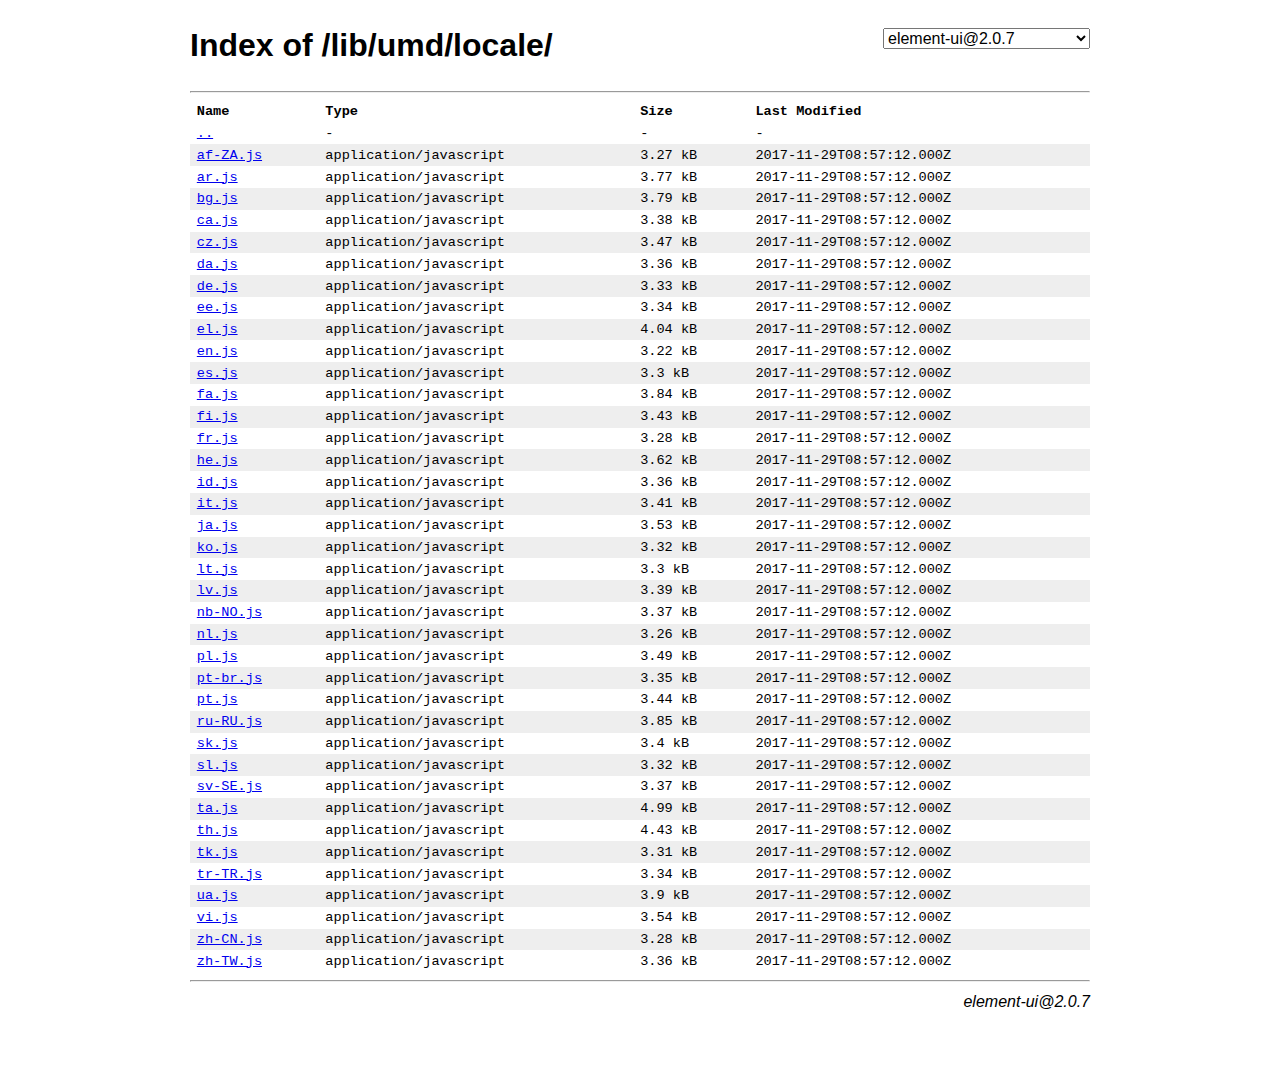
<file: static/js/element-ui/umd/locale/index.html>
<!DOCTYPE html><html><head><meta charset="utf-8"/><title>Index of /lib/umd/locale/</title><style>body{font-size:16px;font-family:-apple-system,BlinkMacSystemFont,"Segoe UI",Roboto,Helvetica,Arial,sans-serif;line-height:1.5;padding:0 10px 5px}table{width:100%;border-collapse:collapse;font:.85em Monaco,monospace}tr.even{background-color:#eee}th{text-align:left}td,th{padding:.25em .5em}.content-wrapper{max-width:900px;margin:0 auto}.version-wrapper{line-height:2.25em;float:right}#version{font-size:1em}address{text-align:right}</style></head><body><div class="content-wrapper"><div class="version-wrapper"><select id="version"><option value="0.1.0">element-ui@0.1.0</option><option value="0.1.1">element-ui@0.1.1</option><option value="0.1.2">element-ui@0.1.2</option><option value="0.1.3">element-ui@0.1.3</option><option value="0.1.4">element-ui@0.1.4</option><option value="0.1.5">element-ui@0.1.5</option><option value="0.1.6">element-ui@0.1.6</option><option value="0.1.7">element-ui@0.1.7</option><option value="0.1.8">element-ui@0.1.8</option><option value="0.1.9">element-ui@0.1.9</option><option value="0.2.0">element-ui@0.2.0</option><option value="0.2.1">element-ui@0.2.1</option><option value="0.2.2">element-ui@0.2.2</option><option value="0.2.3">element-ui@0.2.3</option><option value="0.2.4">element-ui@0.2.4</option><option value="0.2.5">element-ui@0.2.5</option><option value="0.2.6">element-ui@0.2.6</option><option value="1.0.0-rc.1">element-ui@1.0.0-rc.1</option><option value="1.0.0-rc.2">element-ui@1.0.0-rc.2</option><option value="1.0.0-rc.3">element-ui@1.0.0-rc.3</option><option value="1.0.0-rc.4">element-ui@1.0.0-rc.4</option><option value="1.0.0-rc.5">element-ui@1.0.0-rc.5</option><option value="1.0.0-rc.6">element-ui@1.0.0-rc.6</option><option value="1.0.0-rc.7">element-ui@1.0.0-rc.7</option><option value="1.0.0-rc.8">element-ui@1.0.0-rc.8</option><option value="1.0.0-rc.9">element-ui@1.0.0-rc.9</option><option value="1.0.0">element-ui@1.0.0</option><option value="1.0.1">element-ui@1.0.1</option><option value="1.0.2">element-ui@1.0.2</option><option value="1.0.3">element-ui@1.0.3</option><option value="1.0.4">element-ui@1.0.4</option><option value="1.0.5">element-ui@1.0.5</option><option value="1.0.6">element-ui@1.0.6</option><option value="1.0.7">element-ui@1.0.7</option><option value="1.0.8">element-ui@1.0.8</option><option value="1.0.9">element-ui@1.0.9</option><option value="1.1.0">element-ui@1.1.0</option><option value="1.1.1">element-ui@1.1.1</option><option value="1.1.2">element-ui@1.1.2</option><option value="1.1.3">element-ui@1.1.3</option><option value="1.1.4">element-ui@1.1.4</option><option value="1.1.5">element-ui@1.1.5</option><option value="1.1.6">element-ui@1.1.6</option><option value="1.2.0">element-ui@1.2.0</option><option value="1.2.1">element-ui@1.2.1</option><option value="1.2.2">element-ui@1.2.2</option><option value="1.2.3">element-ui@1.2.3</option><option value="1.2.4">element-ui@1.2.4</option><option value="1.2.5">element-ui@1.2.5</option><option value="1.2.6">element-ui@1.2.6</option><option value="1.2.7">element-ui@1.2.7</option><option value="1.2.8">element-ui@1.2.8</option><option value="1.2.9">element-ui@1.2.9</option><option value="1.3.0-beta.2">element-ui@1.3.0-beta.2</option><option value="1.3.0-beta.3">element-ui@1.3.0-beta.3</option><option value="1.3.0">element-ui@1.3.0</option><option value="1.3.1">element-ui@1.3.1</option><option value="1.3.2">element-ui@1.3.2</option><option value="1.3.3">element-ui@1.3.3</option><option value="1.3.4">element-ui@1.3.4</option><option value="1.3.5">element-ui@1.3.5</option><option value="1.3.6">element-ui@1.3.6</option><option value="1.3.7">element-ui@1.3.7</option><option value="1.4.0-beta.1">element-ui@1.4.0-beta.1</option><option value="1.4.0">element-ui@1.4.0</option><option value="1.4.1">element-ui@1.4.1</option><option value="1.4.2">element-ui@1.4.2</option><option value="1.4.3">element-ui@1.4.3</option><option value="1.4.4">element-ui@1.4.4</option><option value="1.4.5">element-ui@1.4.5</option><option value="1.4.6">element-ui@1.4.6</option><option value="1.4.7">element-ui@1.4.7</option><option value="1.4.8">element-ui@1.4.8</option><option value="1.4.9">element-ui@1.4.9</option><option value="1.4.10">element-ui@1.4.10</option><option value="1.4.11">element-ui@1.4.11</option><option value="1.4.12">element-ui@1.4.12</option><option value="2.0.0-alpha.1">element-ui@2.0.0-alpha.1</option><option value="2.0.0-alpha.2">element-ui@2.0.0-alpha.2</option><option value="2.0.0-alpha.3">element-ui@2.0.0-alpha.3</option><option value="2.0.0-beta.1">element-ui@2.0.0-beta.1</option><option value="2.0.0-rc.1">element-ui@2.0.0-rc.1</option><option value="2.0.0">element-ui@2.0.0</option><option value="2.0.1">element-ui@2.0.1</option><option value="2.0.2">element-ui@2.0.2</option><option value="2.0.3">element-ui@2.0.3</option><option value="2.0.4">element-ui@2.0.4</option><option value="2.0.5">element-ui@2.0.5</option><option value="2.0.6">element-ui@2.0.6</option><option selected="" value="2.0.7">element-ui@2.0.7</option></select></div><h1>Index of /lib/umd/locale/</h1><script>
var s = document.getElementById('version'), v = s.value
s.onchange = function () {
  window.location.href = window.location.href.replace('@' + v, '@' + s.value)
}
</script><hr/><table><thead><tr><th>Name</th><th>Type</th><th>Size</th><th>Last Modified</th></tr></thead><tbody><tr class="odd"><td><a title="Parent directory" href="../">..</a></td><td>-</td><td>-</td><td>-</td></tr><tr class="even"><td><a title="af-ZA.js" href="af-ZA.js">af-ZA.js</a></td><td>application/javascript</td><td>3.27 kB</td><td>2017-11-29T08:57:12.000Z</td></tr><tr class="odd"><td><a title="ar.js" href="ar.js">ar.js</a></td><td>application/javascript</td><td>3.77 kB</td><td>2017-11-29T08:57:12.000Z</td></tr><tr class="even"><td><a title="bg.js" href="bg.js">bg.js</a></td><td>application/javascript</td><td>3.79 kB</td><td>2017-11-29T08:57:12.000Z</td></tr><tr class="odd"><td><a title="ca.js" href="ca.js">ca.js</a></td><td>application/javascript</td><td>3.38 kB</td><td>2017-11-29T08:57:12.000Z</td></tr><tr class="even"><td><a title="cz.js" href="cz.js">cz.js</a></td><td>application/javascript</td><td>3.47 kB</td><td>2017-11-29T08:57:12.000Z</td></tr><tr class="odd"><td><a title="da.js" href="da.js">da.js</a></td><td>application/javascript</td><td>3.36 kB</td><td>2017-11-29T08:57:12.000Z</td></tr><tr class="even"><td><a title="de.js" href="de.js">de.js</a></td><td>application/javascript</td><td>3.33 kB</td><td>2017-11-29T08:57:12.000Z</td></tr><tr class="odd"><td><a title="ee.js" href="ee.js">ee.js</a></td><td>application/javascript</td><td>3.34 kB</td><td>2017-11-29T08:57:12.000Z</td></tr><tr class="even"><td><a title="el.js" href="el.js">el.js</a></td><td>application/javascript</td><td>4.04 kB</td><td>2017-11-29T08:57:12.000Z</td></tr><tr class="odd"><td><a title="en.js" href="en.js">en.js</a></td><td>application/javascript</td><td>3.22 kB</td><td>2017-11-29T08:57:12.000Z</td></tr><tr class="even"><td><a title="es.js" href="es.js">es.js</a></td><td>application/javascript</td><td>3.3 kB</td><td>2017-11-29T08:57:12.000Z</td></tr><tr class="odd"><td><a title="fa.js" href="fa.js">fa.js</a></td><td>application/javascript</td><td>3.84 kB</td><td>2017-11-29T08:57:12.000Z</td></tr><tr class="even"><td><a title="fi.js" href="fi.js">fi.js</a></td><td>application/javascript</td><td>3.43 kB</td><td>2017-11-29T08:57:12.000Z</td></tr><tr class="odd"><td><a title="fr.js" href="fr.js">fr.js</a></td><td>application/javascript</td><td>3.28 kB</td><td>2017-11-29T08:57:12.000Z</td></tr><tr class="even"><td><a title="he.js" href="he.js">he.js</a></td><td>application/javascript</td><td>3.62 kB</td><td>2017-11-29T08:57:12.000Z</td></tr><tr class="odd"><td><a title="id.js" href="id.js">id.js</a></td><td>application/javascript</td><td>3.36 kB</td><td>2017-11-29T08:57:12.000Z</td></tr><tr class="even"><td><a title="it.js" href="it.js">it.js</a></td><td>application/javascript</td><td>3.41 kB</td><td>2017-11-29T08:57:12.000Z</td></tr><tr class="odd"><td><a title="ja.js" href="ja.js">ja.js</a></td><td>application/javascript</td><td>3.53 kB</td><td>2017-11-29T08:57:12.000Z</td></tr><tr class="even"><td><a title="ko.js" href="ko.js">ko.js</a></td><td>application/javascript</td><td>3.32 kB</td><td>2017-11-29T08:57:12.000Z</td></tr><tr class="odd"><td><a title="lt.js" href="lt.js">lt.js</a></td><td>application/javascript</td><td>3.3 kB</td><td>2017-11-29T08:57:12.000Z</td></tr><tr class="even"><td><a title="lv.js" href="lv.js">lv.js</a></td><td>application/javascript</td><td>3.39 kB</td><td>2017-11-29T08:57:12.000Z</td></tr><tr class="odd"><td><a title="nb-NO.js" href="nb-NO.js">nb-NO.js</a></td><td>application/javascript</td><td>3.37 kB</td><td>2017-11-29T08:57:12.000Z</td></tr><tr class="even"><td><a title="nl.js" href="nl.js">nl.js</a></td><td>application/javascript</td><td>3.26 kB</td><td>2017-11-29T08:57:12.000Z</td></tr><tr class="odd"><td><a title="pl.js" href="pl.js">pl.js</a></td><td>application/javascript</td><td>3.49 kB</td><td>2017-11-29T08:57:12.000Z</td></tr><tr class="even"><td><a title="pt-br.js" href="pt-br.js">pt-br.js</a></td><td>application/javascript</td><td>3.35 kB</td><td>2017-11-29T08:57:12.000Z</td></tr><tr class="odd"><td><a title="pt.js" href="pt.js">pt.js</a></td><td>application/javascript</td><td>3.44 kB</td><td>2017-11-29T08:57:12.000Z</td></tr><tr class="even"><td><a title="ru-RU.js" href="ru-RU.js">ru-RU.js</a></td><td>application/javascript</td><td>3.85 kB</td><td>2017-11-29T08:57:12.000Z</td></tr><tr class="odd"><td><a title="sk.js" href="sk.js">sk.js</a></td><td>application/javascript</td><td>3.4 kB</td><td>2017-11-29T08:57:12.000Z</td></tr><tr class="even"><td><a title="sl.js" href="sl.js">sl.js</a></td><td>application/javascript</td><td>3.32 kB</td><td>2017-11-29T08:57:12.000Z</td></tr><tr class="odd"><td><a title="sv-SE.js" href="sv-SE.js">sv-SE.js</a></td><td>application/javascript</td><td>3.37 kB</td><td>2017-11-29T08:57:12.000Z</td></tr><tr class="even"><td><a title="ta.js" href="ta.js">ta.js</a></td><td>application/javascript</td><td>4.99 kB</td><td>2017-11-29T08:57:12.000Z</td></tr><tr class="odd"><td><a title="th.js" href="th.js">th.js</a></td><td>application/javascript</td><td>4.43 kB</td><td>2017-11-29T08:57:12.000Z</td></tr><tr class="even"><td><a title="tk.js" href="tk.js">tk.js</a></td><td>application/javascript</td><td>3.31 kB</td><td>2017-11-29T08:57:12.000Z</td></tr><tr class="odd"><td><a title="tr-TR.js" href="tr-TR.js">tr-TR.js</a></td><td>application/javascript</td><td>3.34 kB</td><td>2017-11-29T08:57:12.000Z</td></tr><tr class="even"><td><a title="ua.js" href="ua.js">ua.js</a></td><td>application/javascript</td><td>3.9 kB</td><td>2017-11-29T08:57:12.000Z</td></tr><tr class="odd"><td><a title="vi.js" href="vi.js">vi.js</a></td><td>application/javascript</td><td>3.54 kB</td><td>2017-11-29T08:57:12.000Z</td></tr><tr class="even"><td><a title="zh-CN.js" href="zh-CN.js">zh-CN.js</a></td><td>application/javascript</td><td>3.28 kB</td><td>2017-11-29T08:57:12.000Z</td></tr><tr class="odd"><td><a title="zh-TW.js" href="zh-TW.js">zh-TW.js</a></td><td>application/javascript</td><td>3.36 kB</td><td>2017-11-29T08:57:12.000Z</td></tr></tbody></table><hr/><address>element-ui@2.0.7</address></div></body></html>
</file>
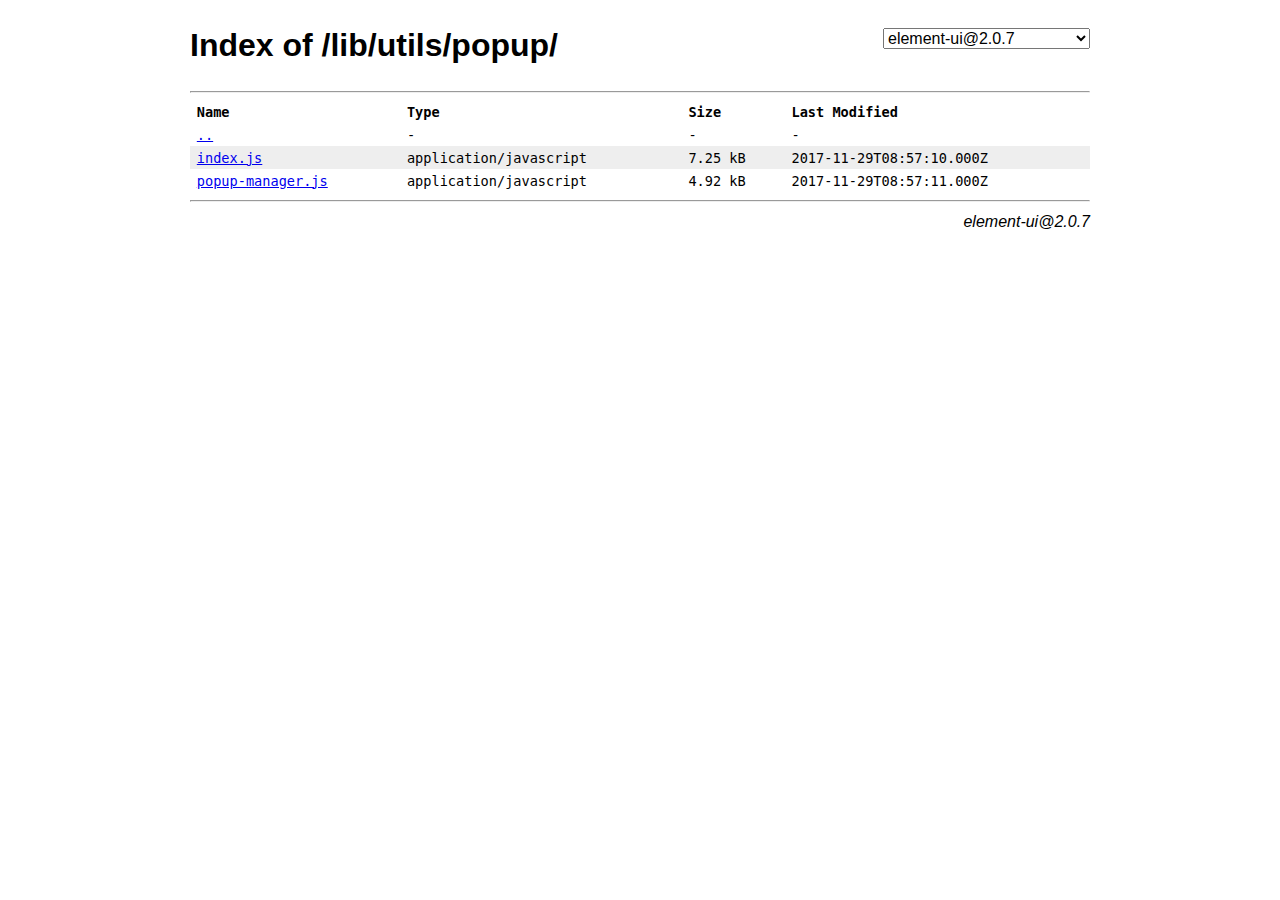
<file: static/js/element-ui/utils/popup/index.html>
<!DOCTYPE html><html><head><meta charset="utf-8"/><title>Index of /lib/utils/popup/</title><style>body{font-size:16px;font-family:-apple-system,BlinkMacSystemFont,"Segoe UI",Roboto,Helvetica,Arial,sans-serif;line-height:1.5;padding:0 10px 5px}table{width:100%;border-collapse:collapse;font:.85em Monaco,monospace}tr.even{background-color:#eee}th{text-align:left}td,th{padding:.25em .5em}.content-wrapper{max-width:900px;margin:0 auto}.version-wrapper{line-height:2.25em;float:right}#version{font-size:1em}address{text-align:right}</style></head><body><div class="content-wrapper"><div class="version-wrapper"><select id="version"><option value="0.1.0">element-ui@0.1.0</option><option value="0.1.1">element-ui@0.1.1</option><option value="0.1.2">element-ui@0.1.2</option><option value="0.1.3">element-ui@0.1.3</option><option value="0.1.4">element-ui@0.1.4</option><option value="0.1.5">element-ui@0.1.5</option><option value="0.1.6">element-ui@0.1.6</option><option value="0.1.7">element-ui@0.1.7</option><option value="0.1.8">element-ui@0.1.8</option><option value="0.1.9">element-ui@0.1.9</option><option value="0.2.0">element-ui@0.2.0</option><option value="0.2.1">element-ui@0.2.1</option><option value="0.2.2">element-ui@0.2.2</option><option value="0.2.3">element-ui@0.2.3</option><option value="0.2.4">element-ui@0.2.4</option><option value="0.2.5">element-ui@0.2.5</option><option value="0.2.6">element-ui@0.2.6</option><option value="1.0.0-rc.1">element-ui@1.0.0-rc.1</option><option value="1.0.0-rc.2">element-ui@1.0.0-rc.2</option><option value="1.0.0-rc.3">element-ui@1.0.0-rc.3</option><option value="1.0.0-rc.4">element-ui@1.0.0-rc.4</option><option value="1.0.0-rc.5">element-ui@1.0.0-rc.5</option><option value="1.0.0-rc.6">element-ui@1.0.0-rc.6</option><option value="1.0.0-rc.7">element-ui@1.0.0-rc.7</option><option value="1.0.0-rc.8">element-ui@1.0.0-rc.8</option><option value="1.0.0-rc.9">element-ui@1.0.0-rc.9</option><option value="1.0.0">element-ui@1.0.0</option><option value="1.0.1">element-ui@1.0.1</option><option value="1.0.2">element-ui@1.0.2</option><option value="1.0.3">element-ui@1.0.3</option><option value="1.0.4">element-ui@1.0.4</option><option value="1.0.5">element-ui@1.0.5</option><option value="1.0.6">element-ui@1.0.6</option><option value="1.0.7">element-ui@1.0.7</option><option value="1.0.8">element-ui@1.0.8</option><option value="1.0.9">element-ui@1.0.9</option><option value="1.1.0">element-ui@1.1.0</option><option value="1.1.1">element-ui@1.1.1</option><option value="1.1.2">element-ui@1.1.2</option><option value="1.1.3">element-ui@1.1.3</option><option value="1.1.4">element-ui@1.1.4</option><option value="1.1.5">element-ui@1.1.5</option><option value="1.1.6">element-ui@1.1.6</option><option value="1.2.0">element-ui@1.2.0</option><option value="1.2.1">element-ui@1.2.1</option><option value="1.2.2">element-ui@1.2.2</option><option value="1.2.3">element-ui@1.2.3</option><option value="1.2.4">element-ui@1.2.4</option><option value="1.2.5">element-ui@1.2.5</option><option value="1.2.6">element-ui@1.2.6</option><option value="1.2.7">element-ui@1.2.7</option><option value="1.2.8">element-ui@1.2.8</option><option value="1.2.9">element-ui@1.2.9</option><option value="1.3.0-beta.2">element-ui@1.3.0-beta.2</option><option value="1.3.0-beta.3">element-ui@1.3.0-beta.3</option><option value="1.3.0">element-ui@1.3.0</option><option value="1.3.1">element-ui@1.3.1</option><option value="1.3.2">element-ui@1.3.2</option><option value="1.3.3">element-ui@1.3.3</option><option value="1.3.4">element-ui@1.3.4</option><option value="1.3.5">element-ui@1.3.5</option><option value="1.3.6">element-ui@1.3.6</option><option value="1.3.7">element-ui@1.3.7</option><option value="1.4.0-beta.1">element-ui@1.4.0-beta.1</option><option value="1.4.0">element-ui@1.4.0</option><option value="1.4.1">element-ui@1.4.1</option><option value="1.4.2">element-ui@1.4.2</option><option value="1.4.3">element-ui@1.4.3</option><option value="1.4.4">element-ui@1.4.4</option><option value="1.4.5">element-ui@1.4.5</option><option value="1.4.6">element-ui@1.4.6</option><option value="1.4.7">element-ui@1.4.7</option><option value="1.4.8">element-ui@1.4.8</option><option value="1.4.9">element-ui@1.4.9</option><option value="1.4.10">element-ui@1.4.10</option><option value="1.4.11">element-ui@1.4.11</option><option value="1.4.12">element-ui@1.4.12</option><option value="2.0.0-alpha.1">element-ui@2.0.0-alpha.1</option><option value="2.0.0-alpha.2">element-ui@2.0.0-alpha.2</option><option value="2.0.0-alpha.3">element-ui@2.0.0-alpha.3</option><option value="2.0.0-beta.1">element-ui@2.0.0-beta.1</option><option value="2.0.0-rc.1">element-ui@2.0.0-rc.1</option><option value="2.0.0">element-ui@2.0.0</option><option value="2.0.1">element-ui@2.0.1</option><option value="2.0.2">element-ui@2.0.2</option><option value="2.0.3">element-ui@2.0.3</option><option value="2.0.4">element-ui@2.0.4</option><option value="2.0.5">element-ui@2.0.5</option><option value="2.0.6">element-ui@2.0.6</option><option selected="" value="2.0.7">element-ui@2.0.7</option></select></div><h1>Index of /lib/utils/popup/</h1><script>
var s = document.getElementById('version'), v = s.value
s.onchange = function () {
  window.location.href = window.location.href.replace('@' + v, '@' + s.value)
}
</script><hr/><table><thead><tr><th>Name</th><th>Type</th><th>Size</th><th>Last Modified</th></tr></thead><tbody><tr class="odd"><td><a title="Parent directory" href="../">..</a></td><td>-</td><td>-</td><td>-</td></tr><tr class="even"><td><a title="index.js" href="index.js">index.js</a></td><td>application/javascript</td><td>7.25 kB</td><td>2017-11-29T08:57:10.000Z</td></tr><tr class="odd"><td><a title="popup-manager.js" href="popup-manager.js">popup-manager.js</a></td><td>application/javascript</td><td>4.92 kB</td><td>2017-11-29T08:57:11.000Z</td></tr></tbody></table><hr/><address>element-ui@2.0.7</address></div></body></html>
</file>
